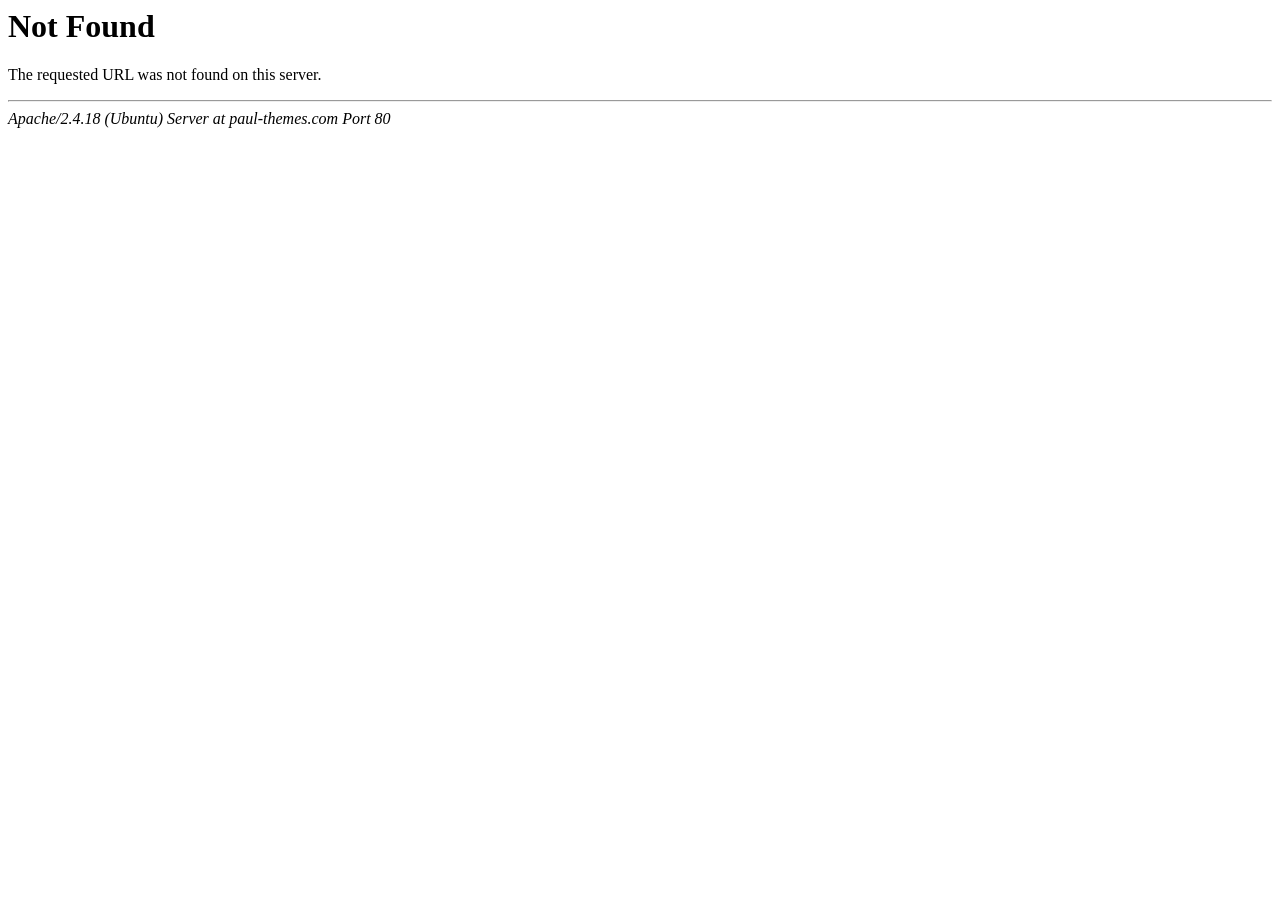
<file: FYP PROJECT WORK/Web App v2/static/vendors/mCustomScrollbar/mCSB_buttons.html>
<!DOCTYPE HTML PUBLIC "-//IETF//DTD HTML 2.0//EN">
<html><head>
<title>404 Not Found</title>
</head><body>
<h1>Not Found</h1>
<p>The requested URL was not found on this server.</p>
<hr>
<address>Apache/2.4.18 (Ubuntu) Server at paul-themes.com Port 80</address>
</body></html>
</file>
